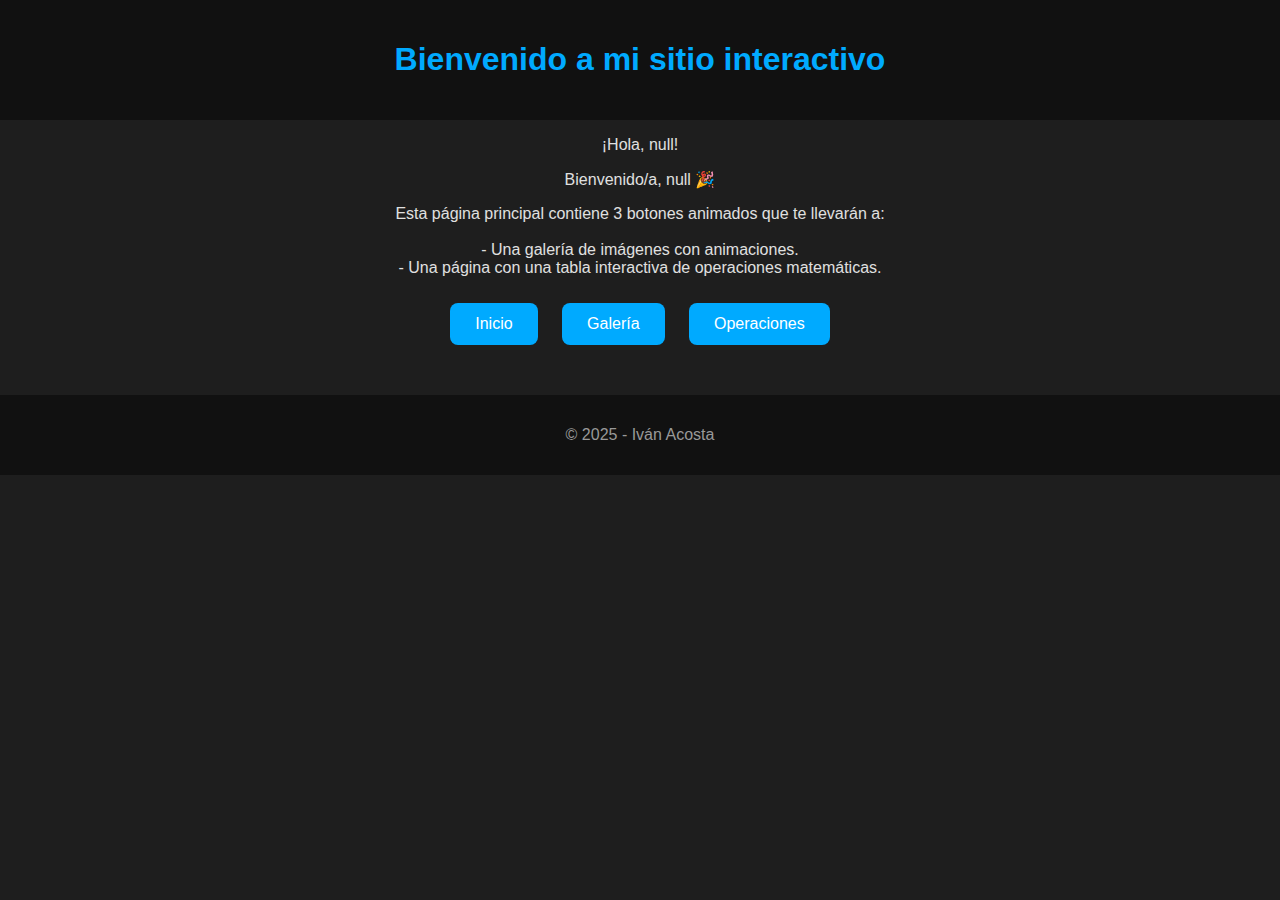
<file: index.html>
<!DOCTYPE html>
<html lang="es">
<head>
    <meta charset="UTF-8">
    <meta name="viewport" content="width=device-width, initial-scale=1.0">
    <title>Página Principal</title>
    <link rel="stylesheet" href="styles.css">
    <script defer src="script.js"></script>
</head>
<body onload="bienvenida()">
    <header>
        <h1 class="titulo">Bienvenido a mi sitio interactivo</h1>
    </header>

    <main>
        <section>
            <p id="mensajeBienvenida"></p>
            <p id="nombreUsuario"></p>

            <p class="descripcion">
                Esta página principal contiene 3 botones animados que te llevarán a:
                <br><br>
                - Una galería de imágenes con animaciones. <br>
                - Una página con una tabla interactiva de operaciones matemáticas.
            </p>
        </section>

        <div class="botones">
            <a href="index.html" class="boton animado">Inicio</a>
            <a href="galeria.html" class="boton animado">Galería</a>
            <a href="operaciones.html" class="boton animado">Operaciones</a>
        </div>
    </main>

    <footer>
        <p>© 2025 - Iván Acosta</p>
    </footer>
</body>
</html>
</file>
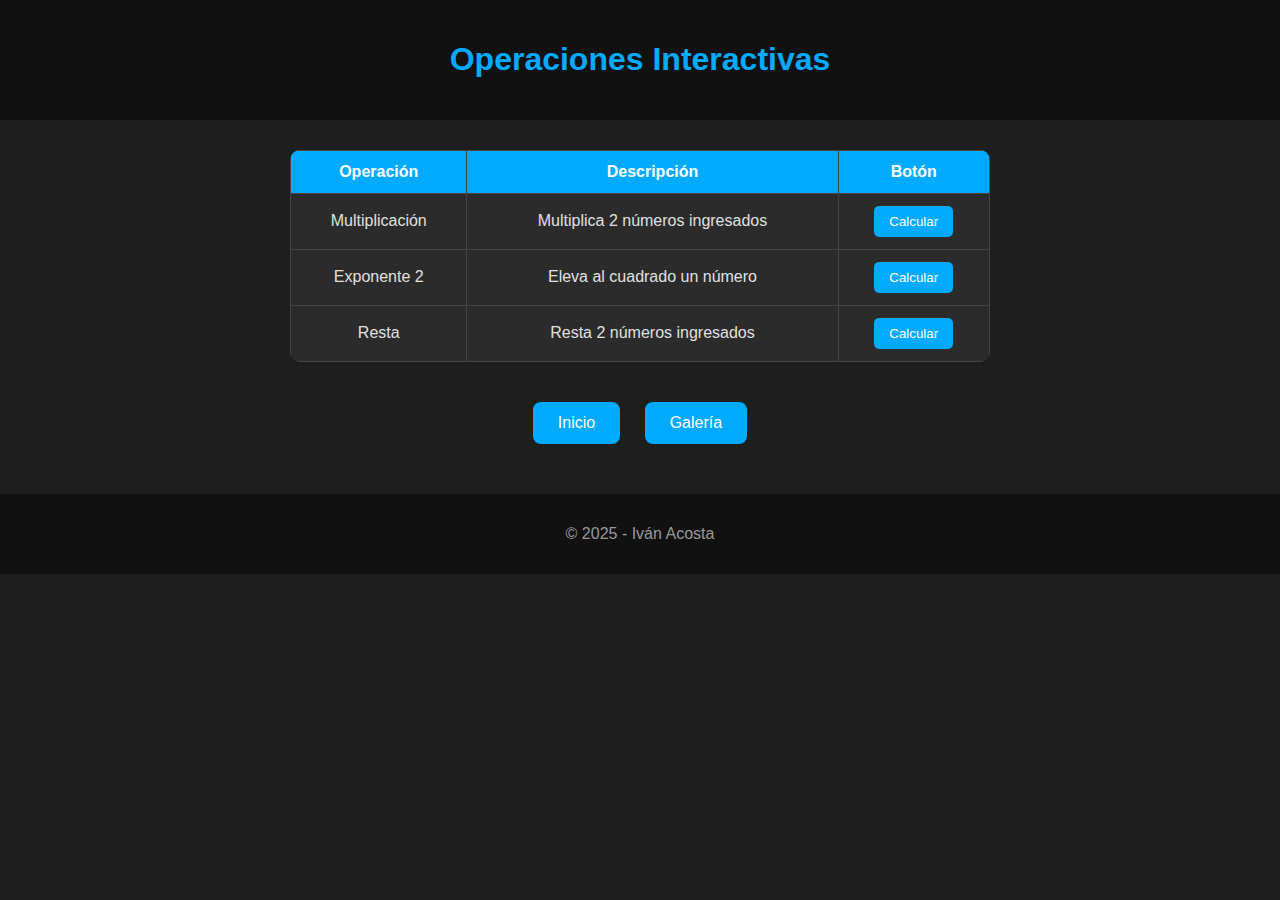
<file: operaciones.html>
<!DOCTYPE html>
<html lang="es">
<head>
    <meta charset="UTF-8">
    <meta name="viewport" content="width=device-width, initial-scale=1.0">
    <title>Operaciones Matemáticas</title>
    <link rel="stylesheet" href="styles.css">
    <script defer src="script.js"></script>
</head>
<body>
    <header>
        <h1 class="titulo">Operaciones Interactivas</h1>
    </header>

    <main>
        <table>
            <thead>
                <tr>
                    <th class="anim-titulo">Operación</th>
                    <th class="anim-titulo">Descripción</th>
                    <th class="anim-titulo">Botón</th>
                </tr>
            </thead>
            <tbody>
                <tr>
                    <td>Multiplicación</td>
                    <td>Multiplica 2 números ingresados</td>
                    <td><button onclick="multiplicar()">Calcular</button></td>
                </tr>
                <tr>
                    <td>Exponente 2</td>
                    <td>Eleva al cuadrado un número</td>
                    <td><button onclick="elevar()">Calcular</button></td>
                </tr>
                <tr>
                    <td>Resta</td>
                    <td>Resta 2 números ingresados</td>
                    <td><button onclick="restar()">Calcular</button></td>
                </tr>
            </tbody>
        </table>

        <div class="botones">
            <a href="index.html" class="boton animado">Inicio</a>
            <a href="galeria.html" class="boton animado">Galería</a>
        </div>
    </main>

    <footer>
        <p>© 2025 - Iván Acosta</p>
    </footer>
</body>
</html>
</file>
<file: styles.css>
/* ======== ESTILO GENERAL ======== */
body {
    background-color: #1e1e1e;
    color: #e0e0e0;
    font-family: Arial, sans-serif;
    margin: 0;
    padding: 0;
    text-align: center;
}

header {
    background-color: #111;
    padding: 20px 0;
}

.titulo {
    color: #00aaff;
    font-size: 2em;
    animation: fadeIn 1.2s ease;
}

/* Animaciones básicas */
@keyframes fadeIn {
    from {opacity: 0; transform: translateY(-15px);}
    to {opacity: 1; transform: translateY(0);}
}

@keyframes mover {
    0%, 100% {transform: translateY(0);}
    50% {transform: translateY(-5px);}
}

/* Botones */
.boton {
    background-color: #00aaff;
    color: white;
    padding: 12px 25px;
    text-decoration: none;
    border-radius: 8px;
    margin: 10px;
    display: inline-block;
    transition: 0.3s;
}
.boton:hover {
    background-color: #0088cc;
    transform: scale(1.05);
    animation: mover 1s infinite ease-in-out;
}

/* ======= Galería ======= */
.galeria {
    display: flex;
    flex-wrap: wrap;
    justify-content: center;
    gap: 20px;
    padding: 30px;
}

.galeria img {
    border-radius: 10px;
    width: 200px;
    height: 150px;
    object-fit: cover;
}

/* Animaciones diferentes */
.anim1 { animation: mover 2s infinite; }
.anim2 { animation: fadeIn 3s infinite alternate; }
.anim3 { transform: rotate(0deg); transition: 0.5s; }
.anim3:hover { transform: rotate(10deg); }
.anim4 { filter: brightness(0.7); transition: 0.5s; }
.anim4:hover { filter: brightness(1.2); }
.anim5:hover { transform: scale(1.1); transition: 0.5s; }

/* ======= Tabla ======= */
table {
    margin: 30px auto;
    border-collapse: collapse;
    width: 80%;
    max-width: 700px;
    background-color: #2b2b2b;
    border-radius: 10px;
    overflow: hidden;
}

th, td {
    padding: 12px;
    border: 1px solid #444;
}

th {
    background-color: #00aaff;
    color: white;
    animation: mover 2s infinite;
}

td button {
    background-color: #00aaff;
    border: none;
    padding: 8px 15px;
    border-radius: 5px;
    cursor: pointer;
    color: white;
    transition: 0.3s;
}

td button:hover {
    background-color: #0088cc;
}

/* Footer */
footer {
    background-color: #111;
    color: #999;
    padding: 15px;
    margin-top: 40px;
}
</file>
